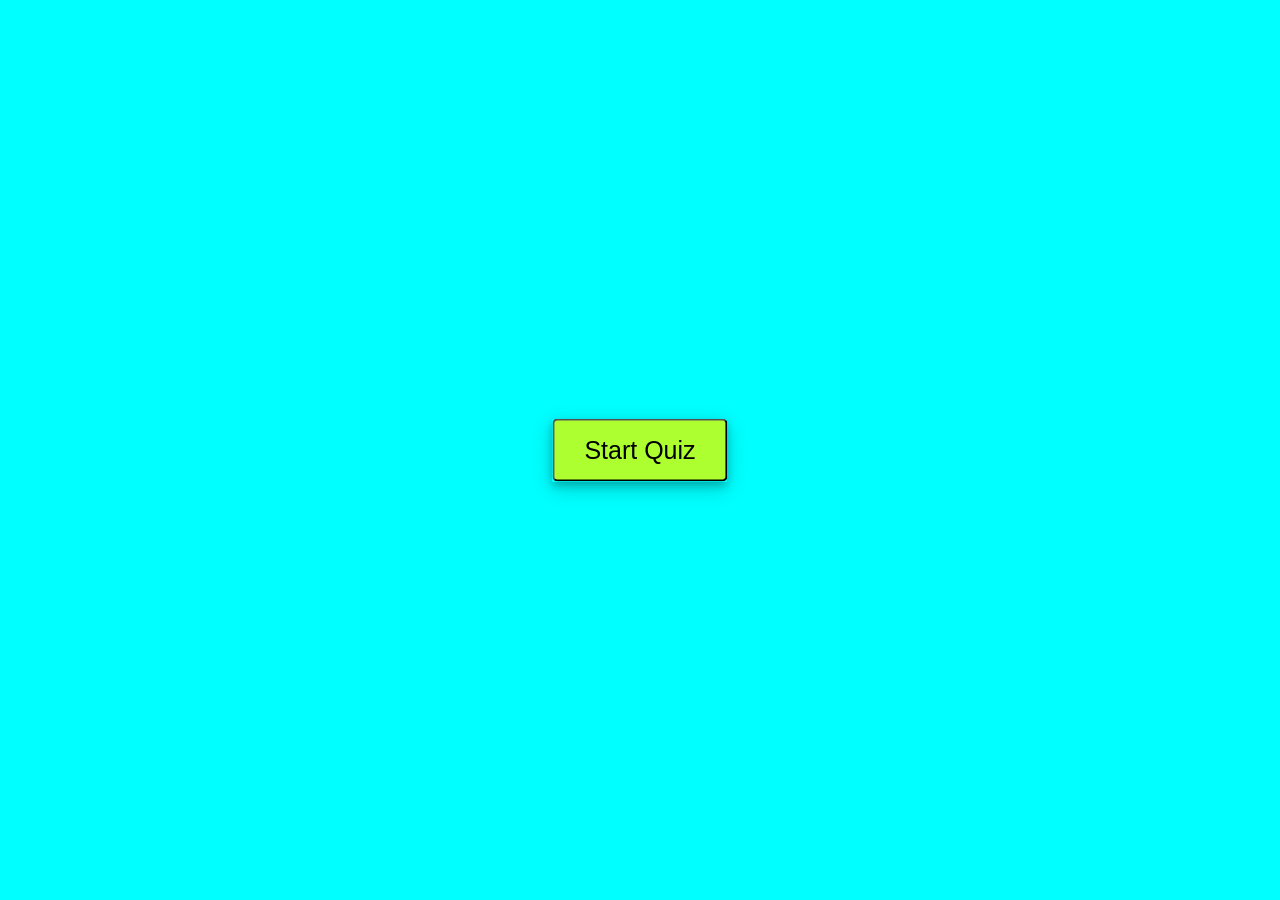
<file: index.html>
<!DOCTYPE html>
<html lang="en">
<head>
    <meta charset="UTF-8">
    <meta http-equiv="X-UA-Compatible" content="IE=edge">
    <meta name="viewport" content="width=device-width, initial-scale=1.0">
    <title>Coding Assessment Quiz</title>
    <link rel="stylesheet" href="./style.css">
</head>
<body>
    <!-- <header>Coding Assessment</header> -->

    <!-- Start Button -->
    <div class="start_btn"><button>Start Quiz</button></div>

    <!-- Info Box -->
    <div class="info_box">
        <div class="info_title">
            <span>Rules to Play</span>
        </div>
    
        <div class="info_list">
            <li class="info">You will have only <span>3 mins</span> to finish the quiz</li>
            <li class="info">Once the timer Starts you cant Stop</li>
            <li class="info">There are <span>5 Questions</span>Total</li>
            <li class="info">Each question is worth 10pts</li>
            <li class="info">Each question answered incorrectly: <span>-15 seconds is taken off the clock</span></li>
            <li class="info">Each question answered incorrectly: <span>-10pts from your score</span></li>
            <li class="info">When all questions are answered or the timer reaches 0: <span>The Game is Over</span></li>
        </div>

        <div class="buttons">
            <button class="quit">Exit Game</button>
            <button class="restart">Good Luck!</button>
        </div>
    </div>

    <!-- Quiz Box -->
    <div class="quiz_box">
        <header>
            <div class="title">Quiz</div>
            <div class="timer">
                <div class="time_text">Time Left</div>
                <div class="time_sec"></div>
            </div>
        </header>
        <section>
            <div class="que_text">
                <!-- <span>What does CSS standfor?</span> -->
            </div>
            <div class="option_list">
                <div class="option">
                    <span>Computer Style Sheet</span>
                    <div class="wrong"></div>
                </div>
            </div>
            <div class="option_list">
                <div class="option">
                    <span>Color Script Styling</span>
                    <div class="wrong"></div>
                </div>
            </div>
            <div class="option_list">
                <div class="option">
                    <span>Cascading Style Script</span>
                    <div class="wrong"></div>
                </div>
            </div>
            <div class="option_list">
                <div class="option">
                    <span>Cascading Style Sheet</span>
                    <div class="right"></div>                
                </div>

            </div>
        </section>

        <!-- Quiz Box Footer -->
        <Footer>
            <div class="total_que">
                <span><p>2</p>of<p>5</p>Questions</span>
            </div>
            <button class="next_button"> Next Question</button>
        </Footer>
    </div>

     <!-- Result Box -->

    <div class="result_box">
        <div class="completeText">You've completed the Quiz!</div>
        <div class="scoreText">
            <span>You got <p>" "</p> out of <p>100</p>Points</span>
        </div>

        <div class="buttons">
            <button class="restart">Replay Quiz</button>
            <button class="quit">Quit Quiz</button>
        </div>
    </div>

    <!-- <div class="highScore">
        <div class="yourScoreTitle">Your Score is</div>
        <div class="scoreTextTitle">
            <span>You got <p class="scoreResult">" "</p> out of <p>100</p>Points</span>
        </div>
        <div class="saveScore">
            <form action="">
                <input type="text">
                <input type="text">
            </form>

        </div>
        <div class="latestScore"> Or savedScoreDisplay (more simple)
            <div class="lastScore"></div>
            <div class="newScore"></div> Only newScore if playGame x2

        </div>
        
    </div> -->

    <script src="./questions.js"></script>
    <script src="./script.js"></script>
</body>
</html>
</file>
<file: style.css>
* {
    margin: 0;
    padding: 0%;
    box-sizing: border-box;
    font-family: Arial, Helvetica, sans-serif;
    
}

body{
    background-color: aqua;
}
.start_btn,
.info_box,
.quiz_box,
.result_box{
    position: absolute;
    top: 50%;
    left:50%;
    transform: translate(-50%, -50%);
    box-shadow: 0px 4px 8px 0 rgba(0,0,0,0.2),
                0px 6px 20px 0 rgba(0,0,0,0.2);
    transition: all 0.3s ease;

}

.info_box.activeInfo,
.quiz_box.activeQuiz{
    z-index: 5;
    opacity: 1;
    pointer-events: auto;
    transform: translate(-50%,-50%) scale(1) 
}

/* Start Button Styling */
.start_btn button{
    font-size: 25px;
    font-weight: 500;
    background-color: greenyellow;
    padding: 15px 30px;
    border-radius: 5px;
    cursor: grab;
}

.info_box{
    width: 720px;
    background-color: white;
    border-radius: 5px;
    opacity: 0;
    pointer-events: none;
    transform: translate(-50%,-50%) scale(0.9)
}

.info_box .info_title{
    height: 60px;
    width: 100%;
    border-bottom: 1px solid lightgrey;
    display: flex;
    align-items: center;
    justify-content: center;
    padding: 0 30px;
    font-size: 20px;
    font-weight: 600;
}

.info_box .info_list{
    padding: 15px 35px;
}

.info_box .info_list .info{
    margin: 5px 0;
    font-size: 17px;
}

.info_box .info_list .info span{
    font-weight: 600;
    color: blueviolet;
}
.info_box .buttons{
    height: 60px;
    display: flex;
    align-items: center;
    justify-content: center;
    padding: 0 35px;
    border-top: 1px solid lightgrey;
}
.info_box .buttons button{
    margin: 0 5px;
    height: 40px;
    width: 100px;
    outline: none;
    border-radius: 5px;
    font-size: 16px;
    font-weight: 500;
    cursor: grab;
    transition: all 0.3s ease;
}

.buttons button.restart{
    color: white;
    background-color: blueviolet;

}

.buttons button.restart:hover{
    color: black;
    background: greenyellow;
}

.buttons button.quit{
    color: blueviolet;
    border-color: blueviolet;
}

.buttons button.quit:hover{
    color: white;
    background-color: blueviolet;
}

.quiz_box{
    width: 550px;
    background-color: white;
    border-radius: 5px;
    box-shadow: 0px 3px 5px 1px rgb(0, 0, 0.1);
    opacity: 0;
    pointer-events: none;
    transform: translate(-50%,-50%) scale(0.9) 
}

.quiz_box header {
    position: relative;
    height: 70px;
    padding: 0 30px;
    background-color: white;
    display: flex;
    align-items: center;
    justify-content: space-between;
    border-radius: 5px 5px 0 0;
    border-bottom: 1px solid lightgrey;
}

.quiz_box header .title {
    font-size: 20px;
    font-weight: 600;
}

.quiz_box header .timer {
    display: flex;
    align-items: center;
    justify-content: space-between;
    width: 175px;
    height: 45px;
    background-color: antiquewhite;
    border: 1px solid lightgrey;
    border-radius: 5px;
    padding: 0 8px;
}

.quiz_box header .timer .time_text {
    font-weight: 400;
    font-size: 17px;
    user-select: none;
}

.quiz_box header .timer .time_sec {
    font-size: 18px;
    font-weight: 500;
    background-color: black;
    height: 30px;
    width: 75px;
    color: white;
    text-align: center;
    display: flex;
    align-items: center;
    justify-content: center;
    border-radius: 5px;
    border: 1px solid lightgrey;
    user-select: none;
}

.quiz_box section{
    padding: 25px 30px 20px 30px;
    background-color: white;
}

.quiz_box section .que_text{
    font-size: 25px;
    font-weight: 600;
    padding: 15px;
}

.quiz_box section .option_list{
    padding: 10px 0;
    display: block;
}

section .option_list .option{
    background-color: aliceblue;
    border: 1px solid rgb(172, 214, 251);
    border-radius: 5px;
    padding: 8px 15px;
    display: flex;
    align-items: center;
    justify-content: space-between;
    cursor: grab;
    transition: all 0.3s ease;
}

section .option_list .option:hover{
    color: white;
    background-color: blueviolet;
    border-color: aqua;
}

.option_list .option:last-child{
    margin-bottom: 0px; 
}


.option_list .option.disabled{
    pointer-events: none;
}

/* Quiz Box Footer Styling  */

.quiz_box footer{
    height: 60px;
    width: 100%;
    padding: 0 30px;
    display: flex;
    align-items: center;
    justify-content: space-between;
}

.quiz_box footer .total_que span{
    display: flex;
    user-select: none;
}

footer .total_que span p{
    font-weight: bolder;
    padding: 0 5px;
}

.total_que span p:first-child{
    padding-left: 0px;
}

footer .next_button{
    height: 40px;
    padding: 0 13px;
    font-size: 18px;
    font-weight: 400;
    border: none;
    color: white;
    background-color: blueviolet;
    border-radius: 5px;
    border: 1px solid;
    cursor: grab;
}

footer .next_button:hover{
    color: black;
    background: greenyellow;
}

/* Result Box */
.result_box{
    background-color: white;
    width: 450px;
    padding: 25px 30px;
    border-radius: 5px;
    display: flex;
    text-align: center;
    align-items: center;
    flex-direction: column;
    justify-content: space-between;
    opacity: 0;
    pointer-events: none;
    transform: translate(-50%,-50%) scale(0.9);
}

.result_box .completeText{
    font-size: 20px;
    font-weight: 600;
}

.result_box .scoreText span{
    display: flex;
    margin: 10px 0;
    font-size: 18px;
    font-weight: 500;
}

.scoreText span p{
    font-weight: 600;
    padding: 0 4px;
}

.result_box .buttons{
    display: flex;
    margin: 20px 0;
}

.result_box .buttons button{
    margin: 0 10px;
    height: 40px;
    padding: 0 20px;
    border: none;
    font-size: 18px;
    font-weight: 500;
    border-radius: 5px;
    border: 1px solid ;
    cursor: grab;
    transition: all 0.3s ease;
}
</file>
